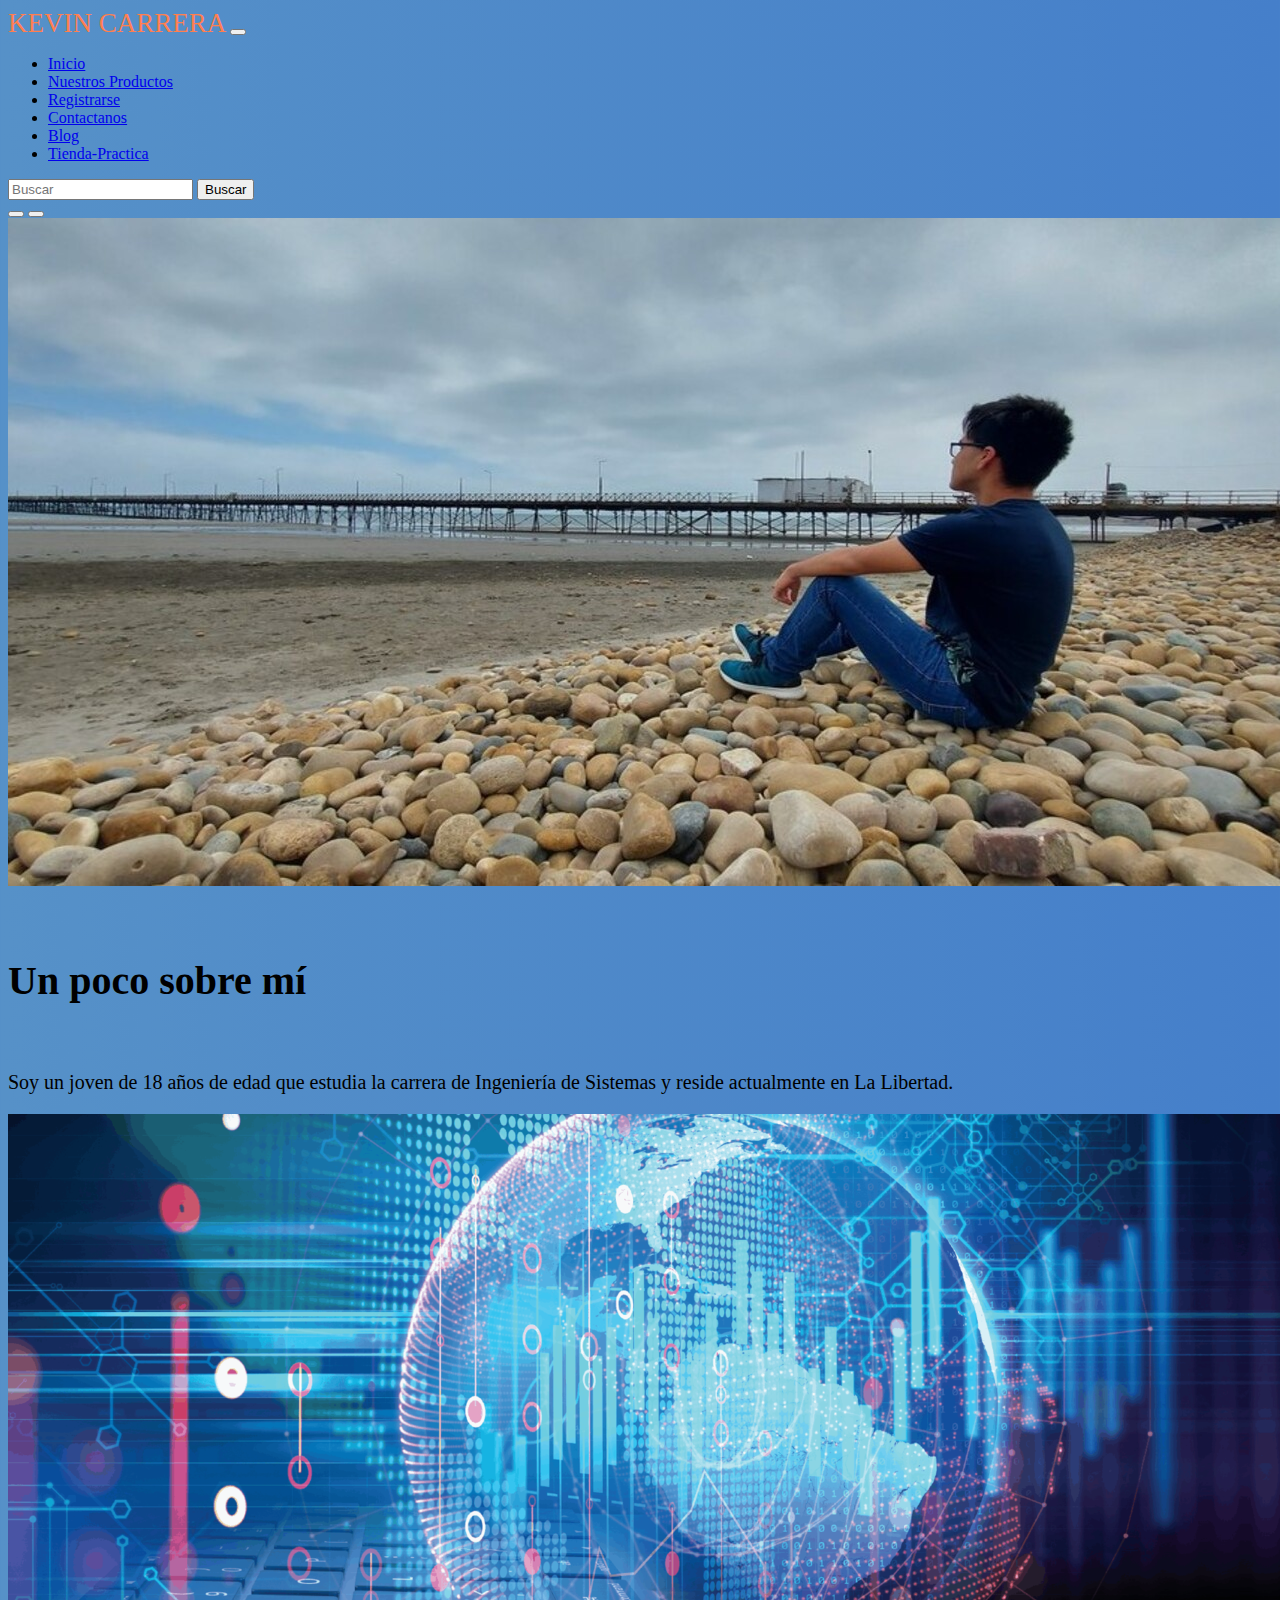
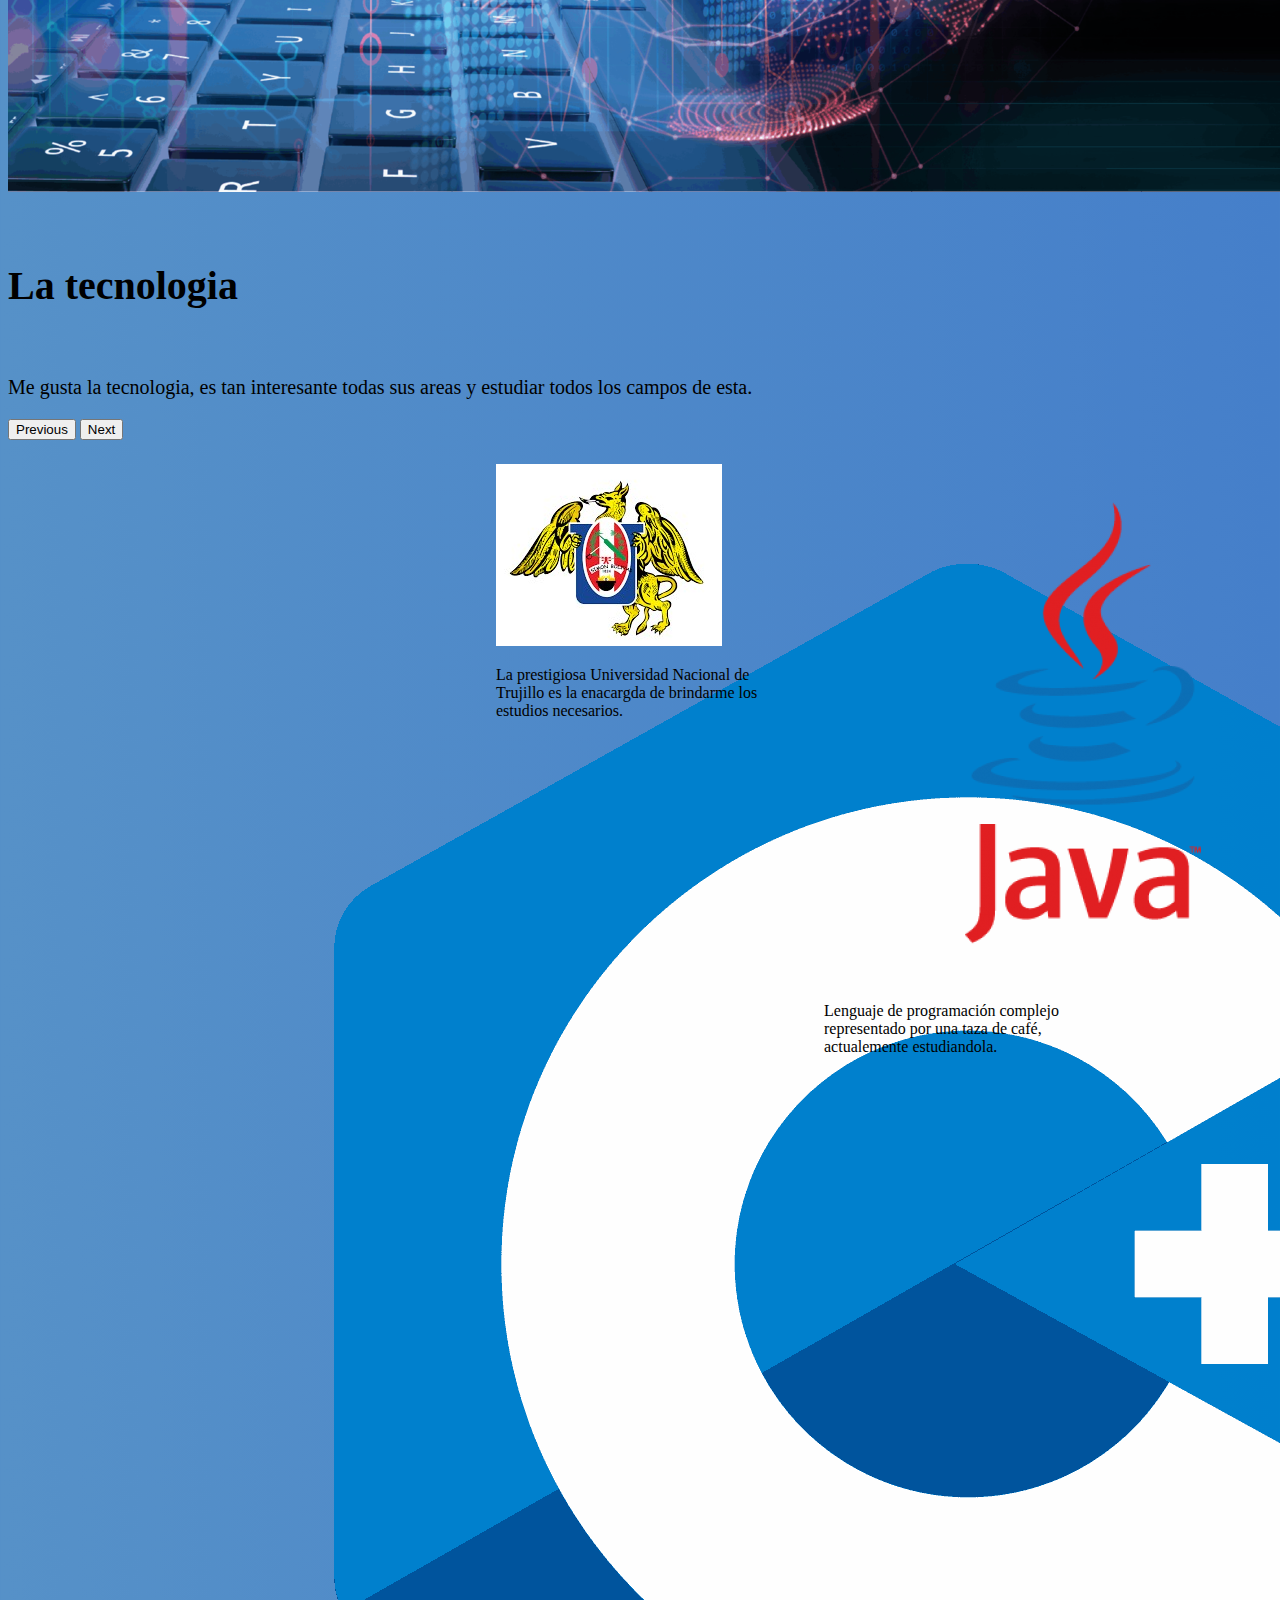
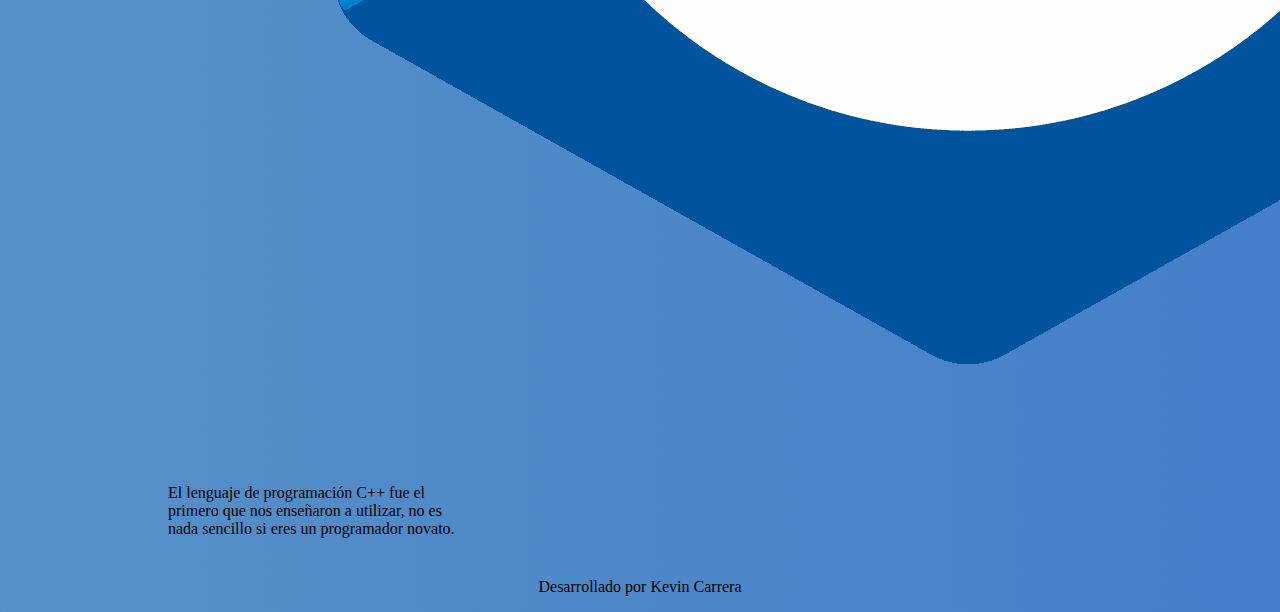
<file: index.html>
<!DOCTYPE html>
<html lang="en">
<head>
    <meta charset="UTF-8">
    <meta http-equiv="X-UA-Compatible" content="IE=edge">
    <meta name="viewport" content="width=device-width, initial-scale=1.0">
    <title>Principal</title>
    <link href="https://cdn.jsdelivr.net/npm/bootstrap@5.0.2/dist/css/bootstrap.min.css" rel="stylesheet" integrity="sha384-EVSTQN3/azprG1Anm3QDgpJLIm9Nao0Yz1ztcQTwFspd3yD65VohhpuuCOmLASjC" crossorigin="anonymous">
    <link rel="stylesheet" href="css/inicio.css">
    <link rel="shortcut icon" href="images/fotito.jpeg">
  </head>

<body>
    <nav class="navbar navbar-dark bg-dark">
        <div class="container-fluid">
          <a id="nombreNav" class="navbar-brand">KEVIN CARRERA</a>
          <button class="navbar-toggler" type="button" data-bs-toggle="collapse" data-bs-target="#navbarSupportedContent" aria-controls="navbarSupportedContent" aria-expanded="false" aria-label="Toggle navigation">
            <span class="navbar-toggler-icon"></span>
          </button>
          <div class="collapse navbar-collapse" id="navbarSupportedContent">
            <ul class="navbar-nav me-auto mb-2 mb-lg-0">
              <li class="nav-item">
                <a class="nav-link active" aria-current="page" href="index.html">Inicio</a>
              </li>
              <li class="nav-item">
                <a class="nav-link active" aria-current="page" href="productos.html">Nuestros Productos</a>
              </li>
              <li class="nav-item">
                <a class="nav-link active"  aria-current="page" href="registrarse.html">Registrarse</a>
              </li>
              <li class="nav-item">
                <a class="nav-link active" aria-current="page" href="contactanos.html">Contactanos</a>
              </li>
              <li class="nav-item">
                <a class="nav-link active" aria-current="page" href="blog.html">Blog</a>
              </li>
              <li class="nav-item">
                <a class="nav-link active" aria-current="page" href="shopify.html">Tienda-Practica</a>
              </li>
            </ul>
            <form class="d-flex">
              <input class="form-control me-2" type="search" placeholder="Buscar" aria-label="Search">
              <button class="btn btn-outline-success" type="submit">Buscar</button>
            </form>
          </div>
        </div>
      </nav>

      <div id="carouselExampleCaptions" class="carousel slide" data-bs-ride="carousel">
        <div class="carousel-indicators">
          <button type="button" data-bs-target="#carouselExampleCaptions" data-bs-slide-to="0" class="active" aria-current="true" aria-label="Slide 1"></button>
          <button type="button" data-bs-target="#carouselExampleCaptions" data-bs-slide-to="1" aria-label="Slide 2"></button>
        </div>
        <div class="carousel-inner">
          <div class="carousel-item active">
            <img src="images/yo.jpg" class="d-block w-100" alt="Kevin Carrera">
            <div class="carousel-caption d-none d-md-block">
              <h5>Un poco sobre mí</h5>
              <p class="p1">Soy un joven de 18 años de edad que estudia la carrera de Ingeniería de Sistemas y reside actualmente en La Libertad.</p>
            </div>
          </div>
          <div class="carousel-item">
            <img src="images/tecnologia.jpg"class="d-block w-100" alt="...">
            <div class="carousel-caption d-none d-md-block">
              <h5>La tecnologia</h5>
              <p class="p1">Me gusta la tecnologia, es tan interesante todas sus areas y estudiar todos los campos de esta.</p>
            </div>
          </div>
        </div>
        <button class="carousel-control-prev" type="button" data-bs-target="#carouselExampleCaptions" data-bs-slide="prev">
          <span class="carousel-control-prev-icon" aria-hidden="true"></span>
          <span class="visually-hidden">Previous</span>
        </button>
        <button class="carousel-control-next" type="button" data-bs-target="#carouselExampleCaptions" data-bs-slide="next">
          <span class="carousel-control-next-icon" aria-hidden="true"></span>
          <span class="visually-hidden">Next</span>
        </button>
      </div>

      <div class="contenedor">
        <div class="card" style="width: 18rem;">
          <img src="images/c.jpg" class="card-img-top" alt="...">
          <div class="card-body">
            <p class="card-text">El lenguaje de programación C++ fue el primero que nos enseñaron a utilizar, no es nada sencillo si eres un programador novato.</p>
          </div>
        </div>
        
        <div id="card1" class="card" style="width: 18rem;">
          <img src="images/unt.jpg" class="card-img-top" alt="...">
          <div class="card-body">
            <p class="card-text">La prestigiosa Universidad Nacional de Trujillo es la enacargda de brindarme los estudios necesarios.</p>
          </div>
        </div>

        <div class="card" style="width: 18rem;">
          <img src="images/java.jpg" class="card-img-top" alt="...">
          <div class="card-body">
            <p class="card-text">Lenguaje de programación complejo representado por una taza de café, actualemente estudiandola.</p>
          </div>
        </div>
      </div>
      <script src="https://cdn.jsdelivr.net/npm/bootstrap@5.0.2/dist/js/bootstrap.bundle.min.js" integrity="sha384-MrcW6ZMFYlzcLA8Nl+NtUVF0sA7MsXsP1UyJoMp4YLEuNSfAP+JcXn/tWtIaxVXM" crossorigin="anonymous"></script>
</body>
<footer>
  <p>Desarrollado por Kevin Carrera</p>
  </footer>
</html>
</file>
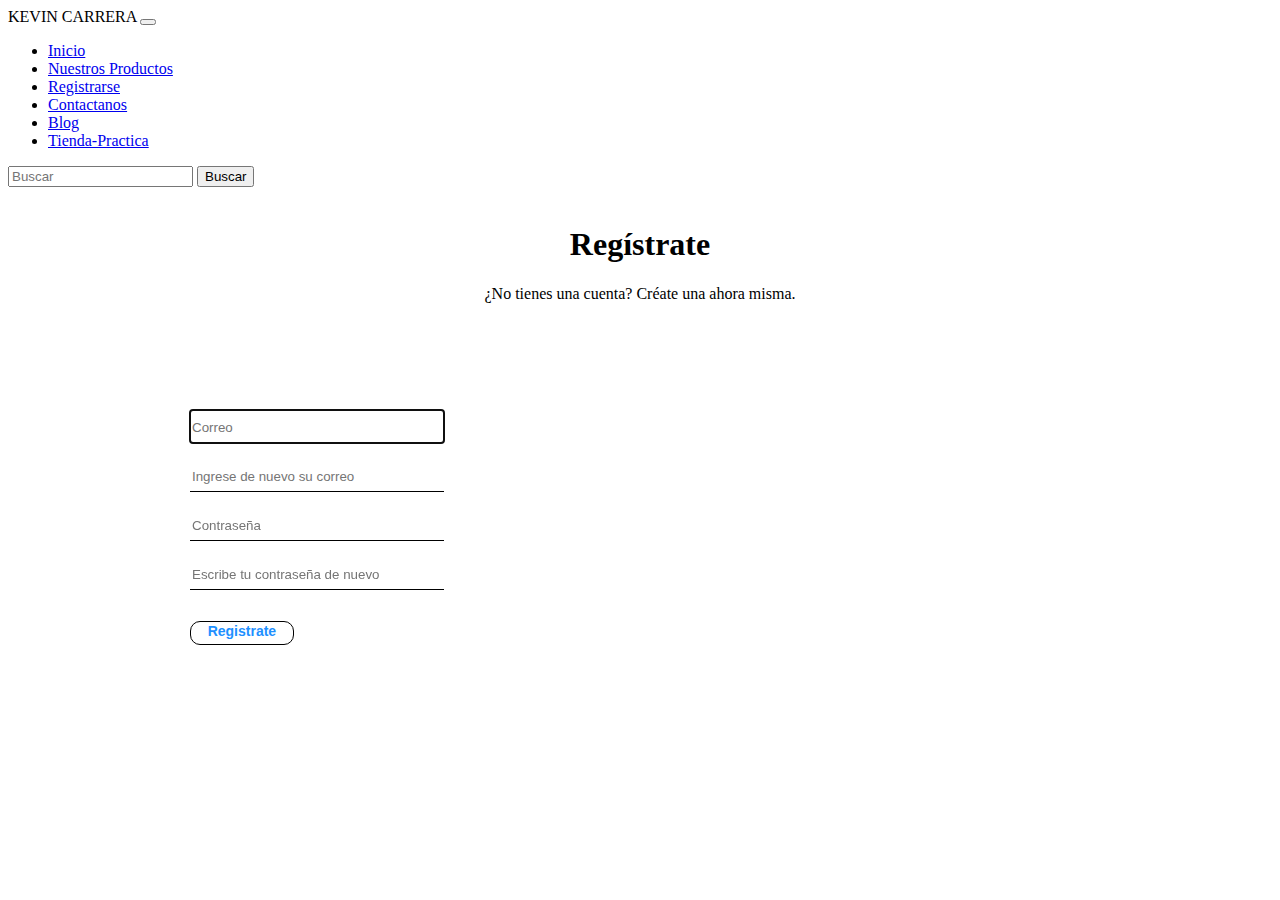
<file: registrarse.html>
<!DOCTYPE html>
<html lang="en">
<head>
    <meta charset="UTF-8">
    <meta http-equiv="X-UA-Compatible" content="IE=edge">
    <meta name="viewport" content="width=device-width, initial-scale=1.0">
    <title>Document</title>
    <link href="https://cdn.jsdelivr.net/npm/bootstrap@5.0.2/dist/css/bootstrap.min.css" rel="stylesheet" integrity="sha384-EVSTQN3/azprG1Anm3QDgpJLIm9Nao0Yz1ztcQTwFspd3yD65VohhpuuCOmLASjC" crossorigin="anonymous">
    <link rel="shortcut icon" href="images/miwawita.jpeg">
    <link rel="stylesheet" href="css/registrarse.css">
</head>
<body>
    <nav class="navbar navbar-dark bg-dark">
        <div class="container-fluid">
          <a class="navbar-brand">KEVIN CARRERA</a>
          <button class="navbar-toggler" type="button" data-bs-toggle="collapse" data-bs-target="#navbarSupportedContent" aria-controls="navbarSupportedContent" aria-expanded="false" aria-label="Toggle navigation">
            <span class="navbar-toggler-icon"></span>
          </button>
          <div class="collapse navbar-collapse" id="navbarSupportedContent">
            <ul class="navbar-nav me-auto mb-2 mb-lg-0">
              <li class="nav-item">
                <a class="nav-link active" aria-current="page" href="index.html">Inicio</a>
              </li>
              <li class="nav-item">
                <a class="nav-link active" aria-current="page" href="productos.html">Nuestros Productos</a>
              </li>
              <li class="nav-item">
                <a class="nav-link active"  aria-current="page" href="registrarse.html">Registrarse</a>
              </li>
              <li class="nav-item">
                <a class="nav-link active" aria-current="page" href="contactanos.html">Contactanos</a>
              </li>
              <li class="nav-item">
                <a class="nav-link active" aria-current="page" href="blog.html">Blog</a>
              </li>
              <li class="nav-item">
                <a class="nav-link active" aria-current="page" href="shopify.html">Tienda-Practica</a>
              </li>
            </ul>
            <form class="d-flex">
              <input class="form-control me-2" type="search" placeholder="Buscar" aria-label="Search">
              <button class="btn btn-outline-success" type="submit">Buscar</button>
            </form>
          </div>
        </div>
    </nav>

    <br>
   <div class="contenedor_arriba">
    <h1>Regístrate</h1>
    <p id="cuenta">¿No tienes una cuenta? Créate una ahora misma.</p>
   </div>

   <div class="container">
    <div class="contenedor_a">
      <form action="">
        <div>
          <p><input type="text" placeholder="Correo" required autofocus></p>
          <p><input type="text" placeholder="Ingrese de nuevo su correo" required></p>
          <p><input type="password" placeholder="Contraseña" required></p>
          <p><input type="password" placeholder="Escribe tu contraseña de nuevo" required></p>
          <p><input type="submit" value="Registrate"></p>
      </div>
      </form>

     
   </div>
   </div>

     <p class="barra_lat"></p>

    <script src="https://cdn.jsdelivr.net/npm/bootstrap@5.0.2/dist/js/bootstrap.bundle.min.js" integrity="sha384-MrcW6ZMFYlzcLA8Nl+NtUVF0sA7MsXsP1UyJoMp4YLEuNSfAP+JcXn/tWtIaxVXM" crossorigin="anonymous"></script>
</body>
</html>
</file>
<file: css/inicio.css>
body{
    background: #457fca;  /* fallback for old browsers */
    background: -webkit-linear-gradient(to right, #5691c8, #457fca);  /* Chrome 10-25, Safari 5.1-6 */
    background: linear-gradient(to right, #5691c8, #457fca); /* W3C, IE 10+/ Edge, Firefox 16+, Chrome 26+, Opera 12+, Safari 7+ */

}

#card1{
    margin-right: 40px;
    margin-left: 40px;
}

.contenedor{
    display: flex !important;
    margin: 1.5rem;
    justify-content: center
}
#nombreNav{
    font-size: 27px;
    font-style: initial;
    color: coral;
}

h5{
    font-size: 40px;
}

.p1{
    font-size: 20px;
}

footer{
    text-align: center;
}
</file>
<file: css/registrarse.css>
h1{
    text-align: center;
}

#cuenta{
    text-align: center;
}


input[type="text"],input[type="password"]{
    width: 250px; 
    padding-top: 10px;
    padding-bottom: 7px;
    border: none;
    border-bottom: 1px solid black;
}

.contenedor_a{
    margin-left: 24%;
    margin-top: 75px;
}

.container{
    display: grid;
    grid-template-columns: 3fr 2fr;

}

input[type="submit"]{
    margin-top: 15px;
    width: 18%;
    padding-bottom: 5px;
    background: white;
    color: #1E90FF;
    font-size: 14px;
    border-radius: 10px;
    font-weight: bold;
    border: 1px solid black;
}

.barra_lat{
    border-right: 20px solid black;

}
</file>
